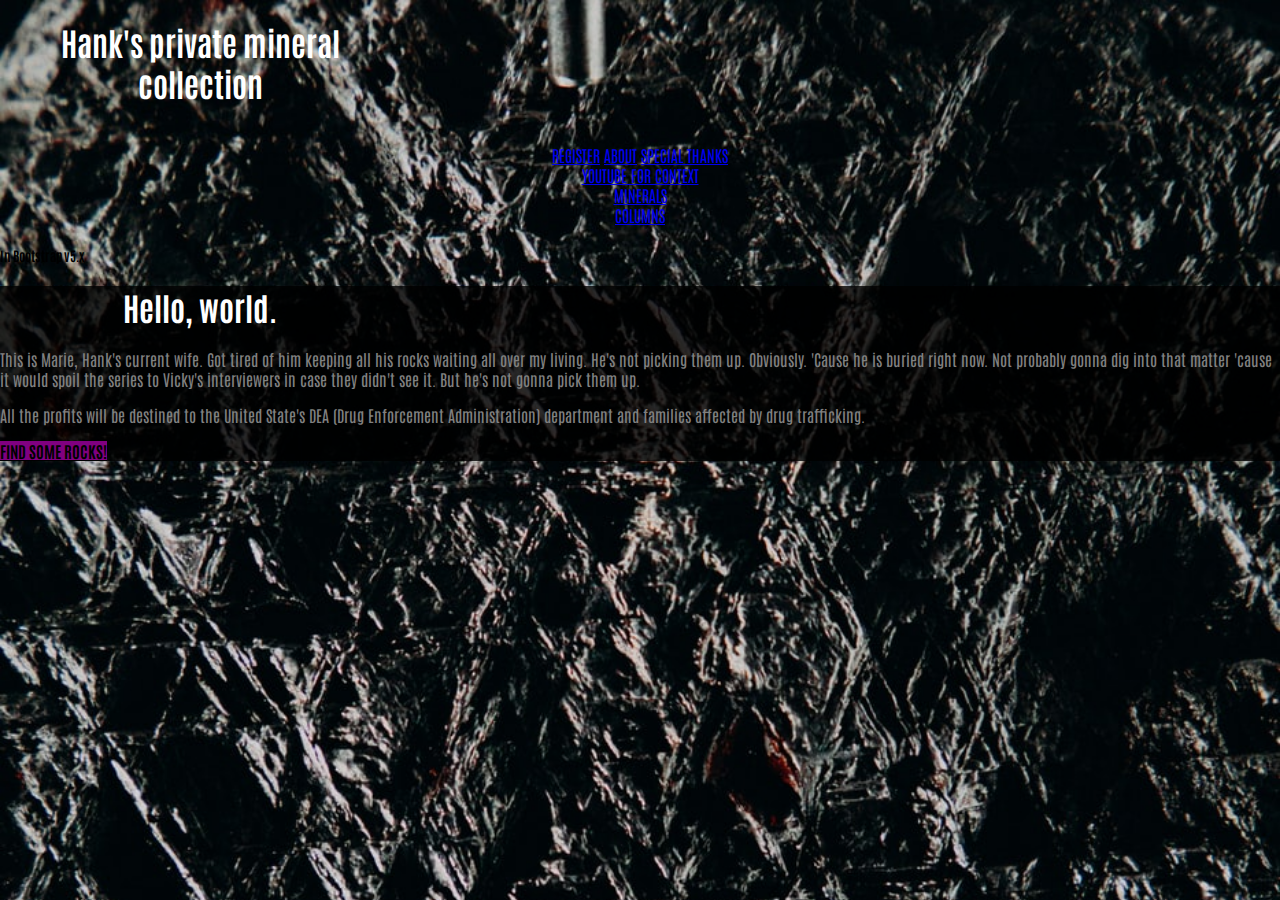
<file: index.html>
<!DOCTYPE html>
<html>
<link rel="stylesheet" href="https://stackpath.bootstrapcdn.com/bootstrap/4.5.0/css/bootstrap.min.css" integrity="sha384-9aIt2nRpC12Uk9gS9baDl411NQApFmC26EwAOH8WgZl5MYYxFfc+NcPb1dKGj7Sk" crossorigin="anonymous">
<link rel="preconnect" href="https://fonts.gstatic.com">
<link href="https://fonts.googleapis.com/css2?family=Antonio:wght@100&display=swap" rel="stylesheet">
	<link rel="stylesheet" type="text/css" href="style.ph.css">
<head>
	<title>PROYECTO HANK</title>
	<header> <h1>Hank's private mineral collection </h1></header>
		<br>

<nav class="menu"> <a href="phregister.html">REGISTER</a>
 <a href="phabout.html">ABOUT</a>
 <a href="phthanks.html">SPECIAL THANKS</a> <br>
<a href="https://www.youtube.com/watch?v=r1yYJBzf1VQ">YOUTUBE FOR CONTEXT</a> <br>
<a href="phminerals.html">MINERALS</a> <br><a href="columns.html">COLUMNS </a></nav>

</head>
<body>



<h5>In Bootstrap v5.x</h5>

<div class="jumbotron">
  <h1 class="display-4">Hello, world.</h1>
  <p class="lead">This is Marie, Hank's current wife. Got tired of him keeping all his rocks waiting all over my living. He's not picking them up. Obviously. 'Cause he is buried right now. Not probably gonna dig into that matter 'cause it would spoil the series to Vicky's interviewers in case they didn't see it. But he's not gonna pick them up.
  <p>All the profits will be destined to the United State's DEA (Drug Enforcement Administration) department and families affected by drug trafficking.</p>
  <a class="btn btn-primary btn-lg" href="#" role="button">FIND SOME ROCKS!</a>
</div>

</body>
</html>
</file>
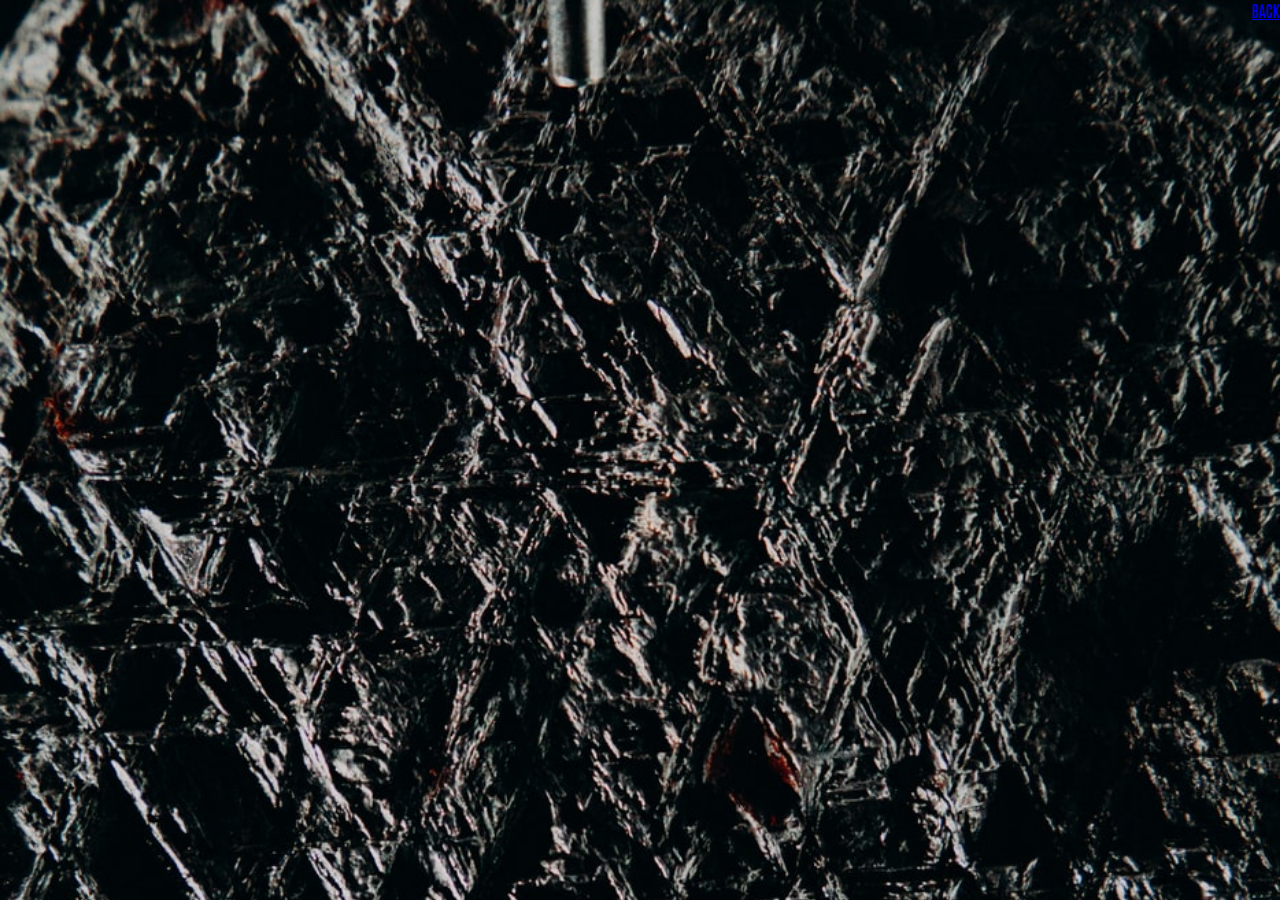
<file: phregister.html>
<!DOCTYPE html>
<html><link rel="preconnect" href="https://fonts.gstatic.com">
<link href="https://fonts.googleapis.com/css2?family=Antonio:wght@100&display=swap" rel="stylesheet">
	<link rel="stylesheet" type="text/css" href="style.ph.css">
<head>
<nav class="right"> <a href="index.html">BACK</a></nav>
	<title>REGISTER</title>
</head>
<body>

</body>
</html>
</file>
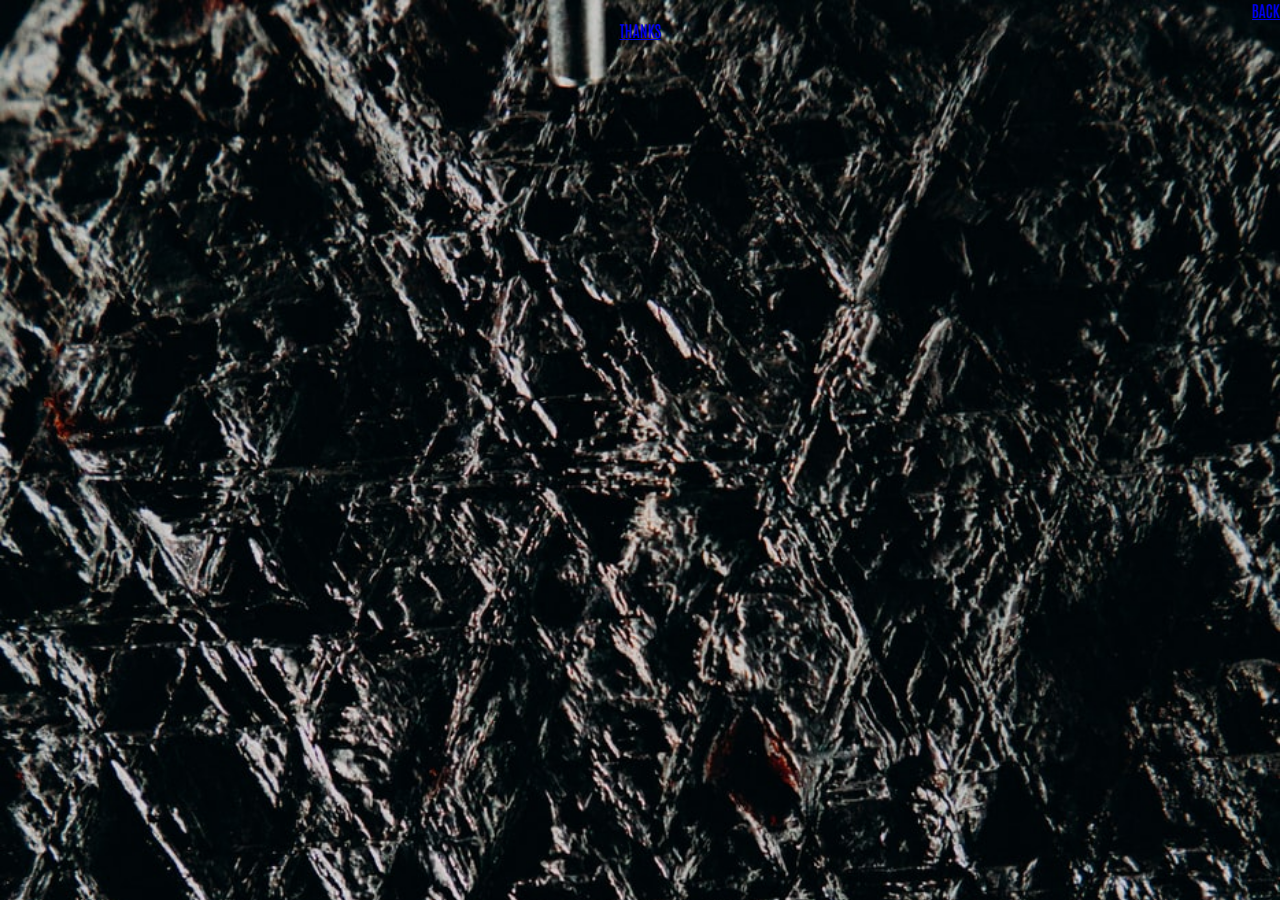
<file: phthanks.html>
<!DOCTYPE html>
<html><link rel="preconnect" href="https://fonts.gstatic.com">
<link href="https://fonts.googleapis.com/css2?family=Antonio:wght@100&display=swap" rel="stylesheet">
	<link rel="stylesheet" type="text/css" href="style.ph.css">
<head>
<nav class="right"> <a href="index.html">BACK</a></nav>
<nav class="menuTH"> <a href="https://www.youtube.com/watch?v=c-Pv55i2bc0">THANKS</a> </nav>
	<title>THANKS</title>
</head>
<body>

</body>
</html>
</file>
<file: style.ph.css>
body {background-image: url(phondo.jpg);
background-size: cover; font-family: 'Antonio', sans-serif;
	margin: 0px;

}

.right {text-align: right;
}
.menu {text-align: center;}
.menuTH {text-align: center;}
.minerals {color: violet;
 border: 0.5px groove yellow; 
width: 300px;
text-align: baseline;}

h1 {text-align: center; color: white;
font-family: 'Antonio', sans-serif;
width: 400px; 


}
h1:hover {color: white;
font-size: 30px;}

h2: {color: white;}
h3 {color: purple;
font-size: 22px;
}
span { color: grey; text-decoration: underline; 
}

 p {color: grey; border: 0.2px solid pink;}

.porfa {
	display: flex;
	flex-wrap: wrap;
	justify-content: space-around;
}

 .container { display: flex;
flex-wrap: wrap;
justify-content: center;
flex-direction: row;
align-items: baseline;
}
.container div {margin: px;}

.container div img {width: 200px; 
height: 100px; transition: all 40s;

}
.card {background-color: rgba(0, 0, 0, 0.8);
border: groove grey; justify-content: center;}
.card-link {background-color: rgba(0, 0, 0, 0.8);
}
.card-body { background-color:rgba(0, 0, 0, 0.8);
	color: white;
}
.card-text {border: none;
}.¡

.list-group-item {background-color: rgba(0, 0, 0, 0.8);
color: purple;}
.btn {font-weight: bold;
color: black;
background-color: purple;}
.btn:hover {background-color: black; color: white;}

.jumbotron {background-color: rgba(0, 0, 0, 0.8);  }
.lead {border: none;}

p {border: none;}
img:hover {transform: scale(1.3,1.3);}

img {float: center;}

footer {color: purple;}
</file>
